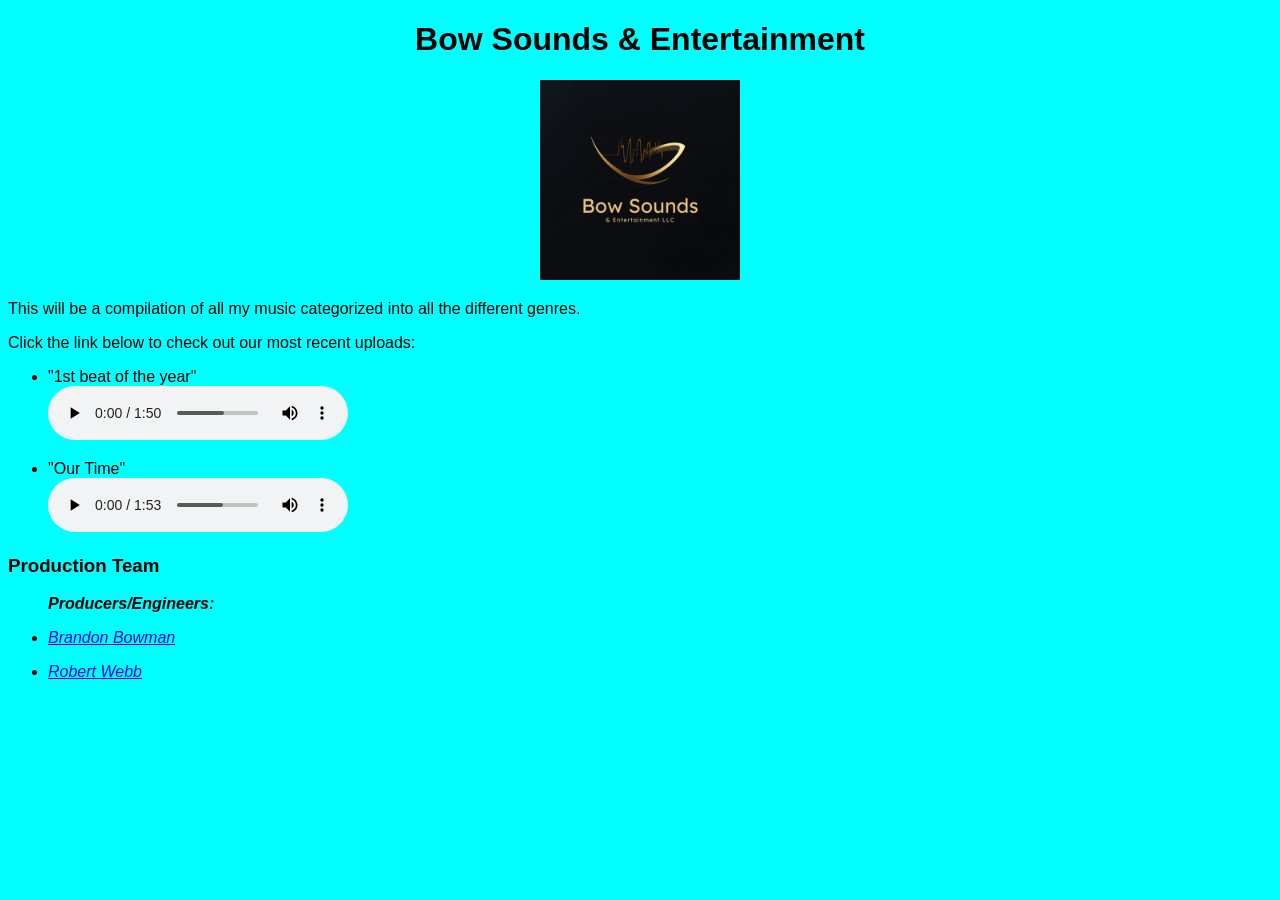
<file: index.html>
<!DOCTYPE html>
<html lang="en">
<head>
    <meta charset="UTF-8">
    <meta name="viewport" content="width=device-width, initial-scale=1.0">
    <title>Bow Sounds Music</title>

    <link href="styles.css" rel="stylesheet">
    

    <style>
        body {
            font-family: Arial, sans-serif;
            background-color:aqua;
            
        }
        </style>
</head>
   
<body>

    <div class="intro">
        <h1>Bow Sounds & Entertainment</h1>

    

    <img src="Bowlogo.jpeg" alt="Bow Sounds Logo" width="200" height="200">
</div>
    

    



    <p>This will be a compilation of all my music categorized into all the different genres.</p>

    <p>Click the link below to check out our most recent uploads:</p>


<ul>
    <li>"1st beat of the year"</li>

    <audio controls>
        <source src="beat-year.mp3" type="audio/mpeg">
    </audio>

    <p>
       <li>"Our Time"</li>
    
       <audio controls>
        <source src="our-time-2.mp3" type="audio/mpeg">
    </audio>
    
</p>
    </ul>
</body>

<body>

     

    <p><h3>Production Team</h3></p>

    <ul><em>
                
        <strong>Producers/Engineers:</strong>
            
           <li> <p> <a href="bio/brandon.html">Brandon Bowman</a></p></li>
        
        
            <li>
            
            <p> <a href="bio/rob.html">Robert Webb</a></p></li>
    
    </em>
    </ul>
</body>
</html>
</file>
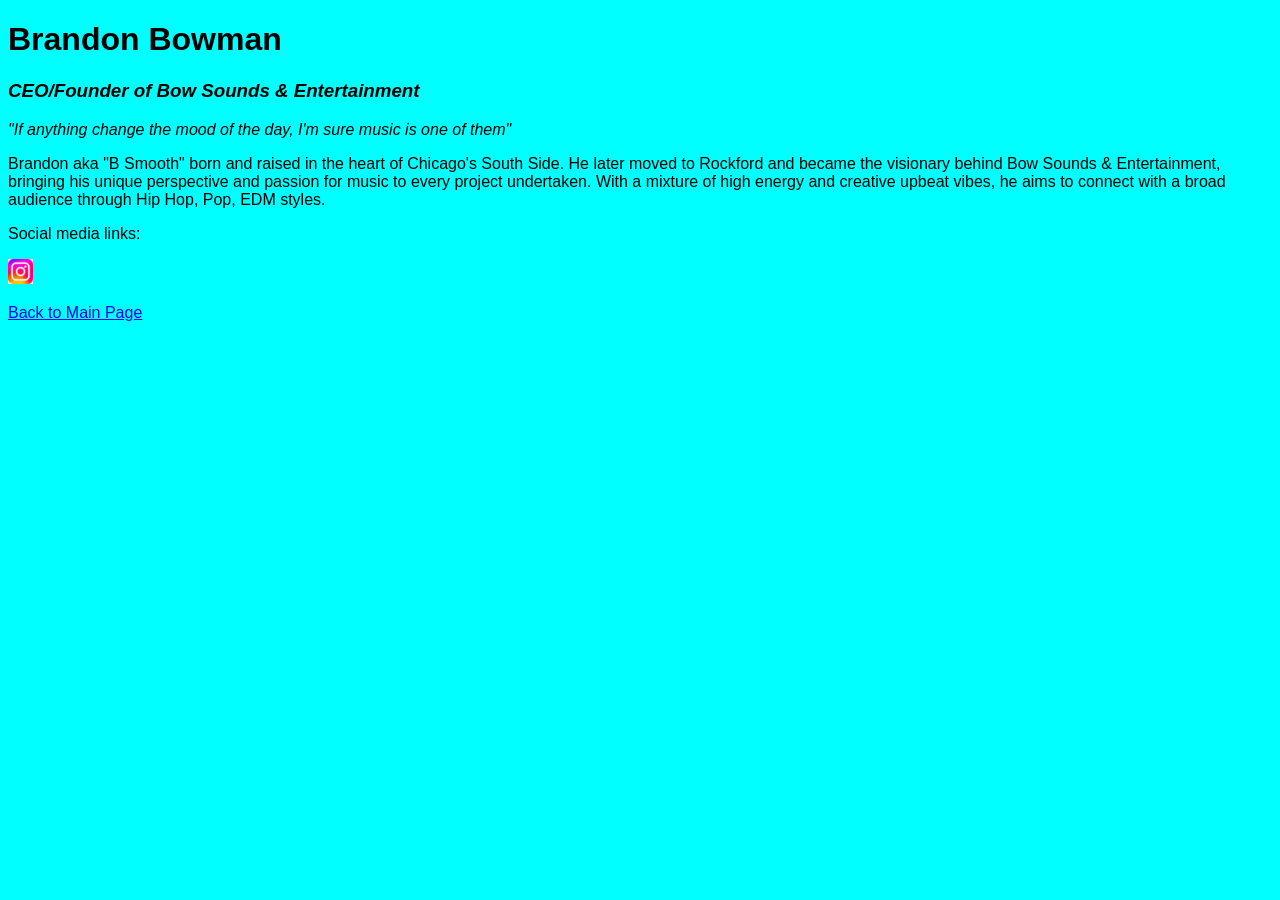
<file: bio/brandon.html>
<!DOCTYPE html>
<html lang="en">

<head>
    <meta charset="UTF-8">
    <meta name="viewport" content="width=device-width, initial-scale=1.0">
    <title>Brandon Bio</title>

     <style>
        body {
            font-family: Arial, sans-serif;
            background-color:aqua;
            
        }
        </style>

</head>
<body>
    
    <h1>Brandon Bowman</h1>
    <h3><em>CEO/Founder of Bow Sounds & Entertainment</em></h3>


    <p><em>"If anything change the mood of the day, I'm sure music is one of them"</em></p>

    <p>Brandon aka "B Smooth" born and raised in the heart of Chicago's South Side. He later moved to Rockford and became the visionary behind Bow Sounds & Entertainment, bringing his unique perspective and passion for music to every project undertaken. With a mixture of high energy and creative upbeat vibes, he aims to connect with a broad audience through Hip Hop, Pop, EDM styles.</p>


    <p>Social media links:</p>

   <p>
    <a href="https://www.instagram.com/bsmooth_1500/" target="_blank">
        <img src="../insta.jpeg" alt="Logo" width="25" height="25"></a></p>

</body>


<a href="../index.html">Back to Main Page</a>

</html>
</file>
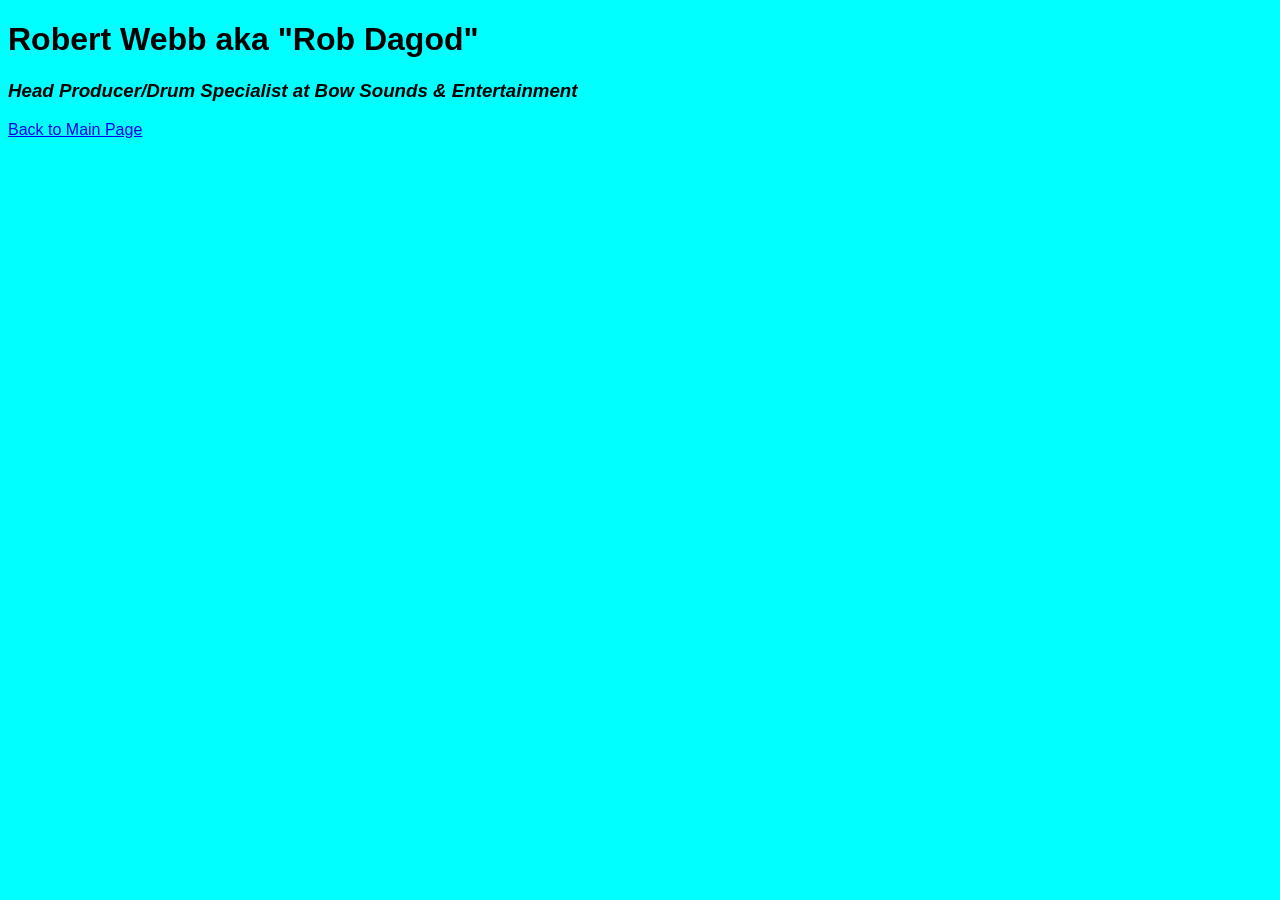
<file: bio/rob.html>
<!DOCTYPE html>
<html lang="en">

<head>
    <meta charset="UTF-8">
    <meta name="viewport" content="width=device-width, initial-scale=1.0">
    <title>Robert Bio</title>

    <style>
        body {
            font-family: Arial, sans-serif;
            background-color:aqua;
            
        }
        </style> 
</head>

<body>
    <h1>Robert Webb aka "Rob Dagod"</h1>
    <h3><em>Head Producer/Drum Specialist at Bow Sounds & Entertainment</em></h3>
</body>

<a href="../index.html">Back to Main Page</a>

</html>
</file>
<file: styles.css>
.intro {
    

    text-align: center;
    font-family: sans-serif
}
</file>
